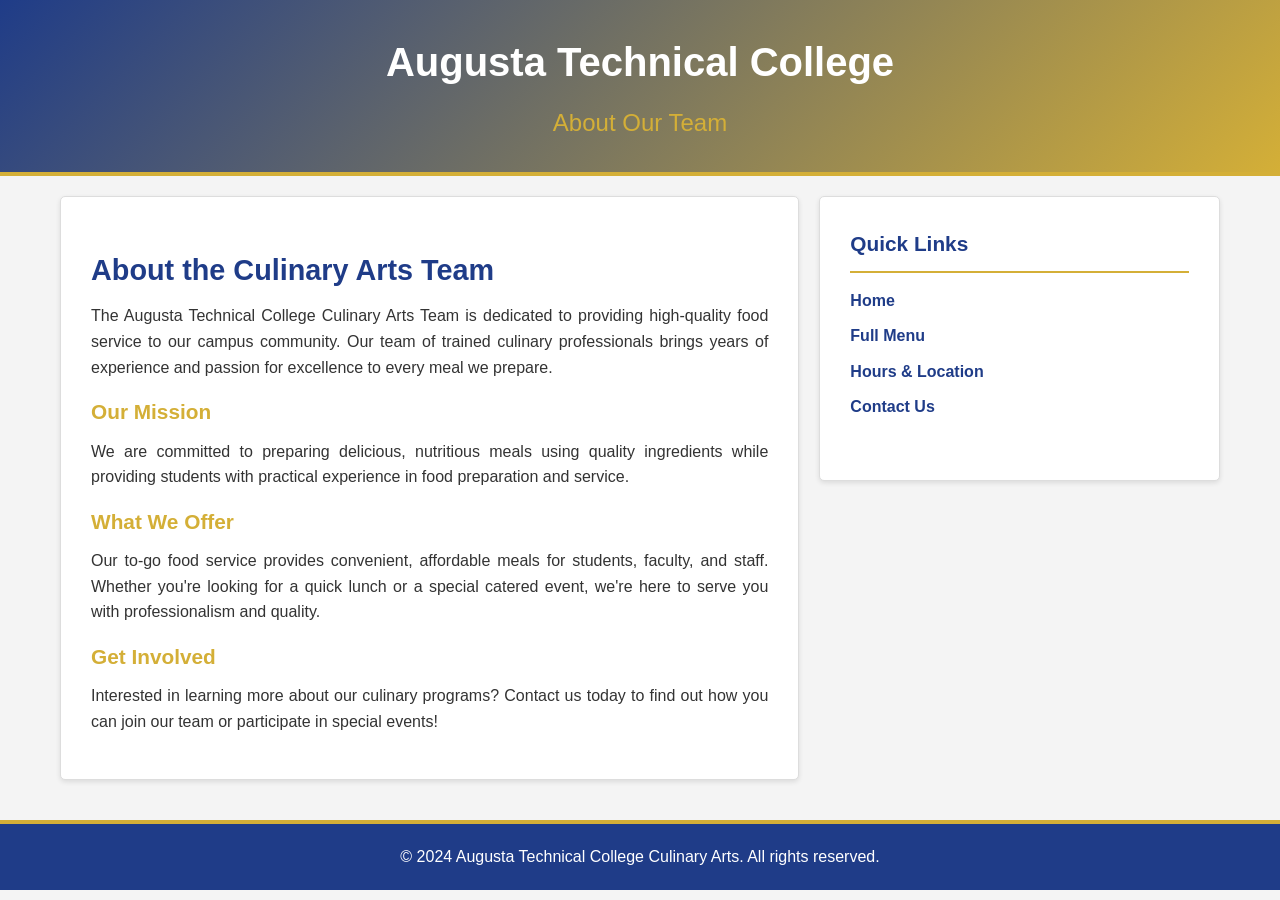
<file: about.html>
<!DOCTYPE html>
<html lang="en">
<head>
    <meta charset="UTF-8">
    <meta name="viewport" content="width=device-width, initial-scale=1.0">
    <title>About Our Team - Augusta Tech Culinary Arts</title>
    <link rel="stylesheet" href="css/main.css">
</head>
<body>
    <header>
        <h1>Augusta Technical College</h1>
        <h2>About Our Team</h2>
    </header>

    <div class="container">
        <section>
            <h2>About the Culinary Arts Team</h2>
            
            <p>
                The Augusta Technical College Culinary Arts Team is dedicated to providing high-quality food service to our campus community. Our team of trained culinary professionals brings years of experience and passion for excellence to every meal we prepare.
            </p>
            
            <h3>Our Mission</h3>
            <p>
                We are committed to preparing delicious, nutritious meals using quality ingredients while providing students with practical experience in food preparation and service.
            </p>
            
            <h3>What We Offer</h3>
            <p>
                Our to-go food service provides convenient, affordable meals for students, faculty, and staff. Whether you're looking for a quick lunch or a special catered event, we're here to serve you with professionalism and quality.
            </p>
            
            <h3>Get Involved</h3>
            <p>
                Interested in learning more about our culinary programs? Contact us today to find out how you can join our team or participate in special events!
            </p>
        </section>

        <aside>
            <h3>Quick Links</h3>
            <ul>
                <li><a href="index.html">Home</a></li>
                <li><a href="menu.html">Full Menu</a></li>
                <li><a href="hours.html">Hours & Location</a></li>
                <li><a href="contact.html">Contact Us</a></li>
            </ul>
        </aside>
    </div>

    <footer>
        <p>&copy; 2024 Augusta Technical College Culinary Arts. All rights reserved.</p>
    </footer>
</body>
</html>
</file>
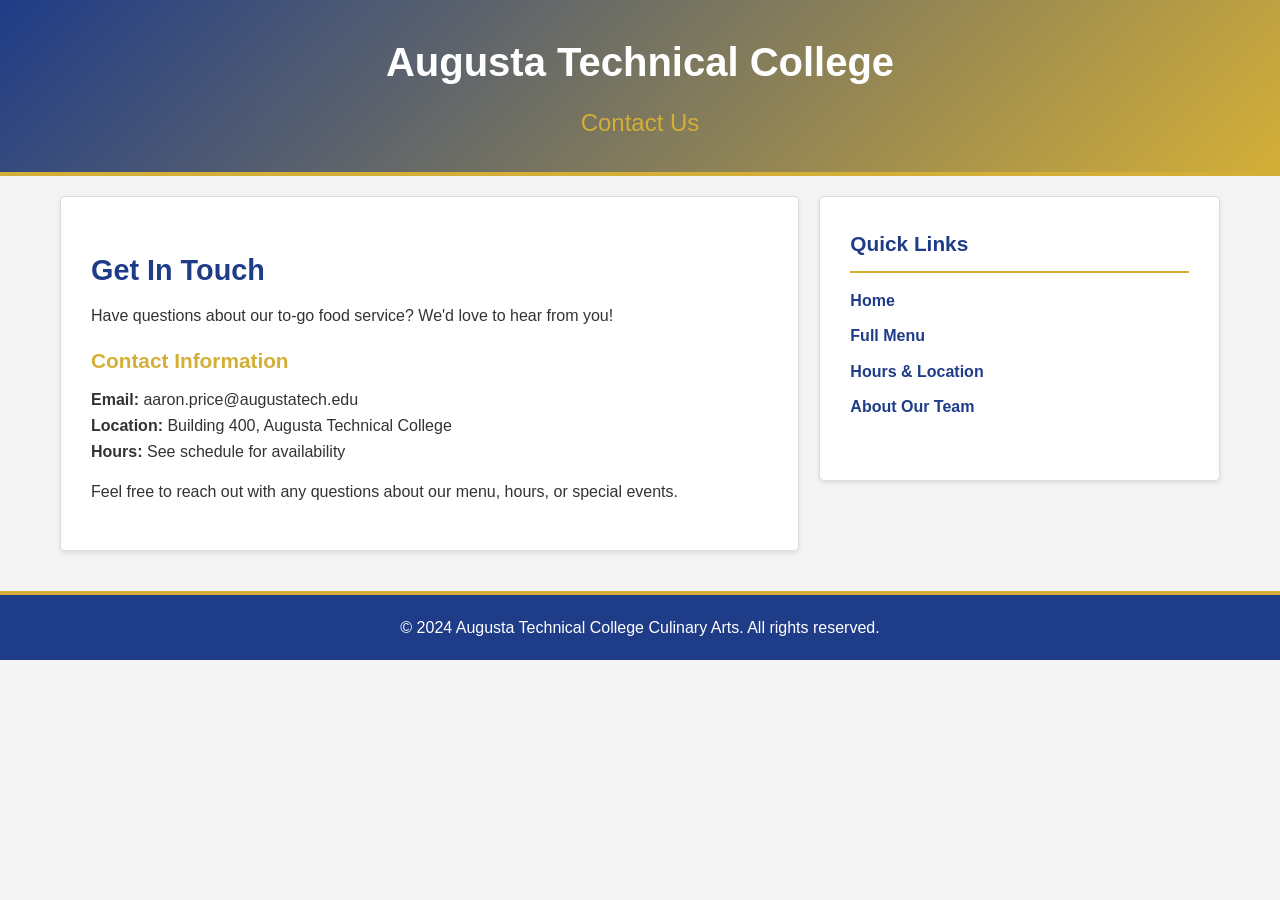
<file: contact.html>
<!DOCTYPE html>
<html lang="en">
<head>
    <meta charset="UTF-8">
    <meta name="viewport" content="width=device-width, initial-scale=1.0">
    <title>Contact Us - Augusta Tech Culinary Arts</title>
    <link rel="stylesheet" href="css/main.css">
</head>
<body>
    <header>
        <h1>Augusta Technical College</h1>
        <h2>Contact Us</h2>
    </header>

    <div class="container">
        <section>
            <h2>Get In Touch</h2>
            <p>Have questions about our to-go food service? We'd love to hear from you!</p>
            
            <h3>Contact Information</h3>
            <p>
                <strong>Email:</strong> aaron.price@augustatech.edu<br>
                <strong>Location:</strong> Building 400, Augusta Technical College<br>
                <strong>Hours:</strong> See schedule for availability
            </p>
            
            <p>Feel free to reach out with any questions about our menu, hours, or special events.</p>
        </section>

        <aside>
            <h3>Quick Links</h3>
            <ul>
                <li><a href="index.html">Home</a></li>
                <li><a href="menu.html">Full Menu</a></li>
                <li><a href="hours.html">Hours & Location</a></li>
                <li><a href="about.html">About Our Team</a></li>
            </ul>
        </aside>
    </div>

    <footer>
        <p>&copy; 2024 Augusta Technical College Culinary Arts. All rights reserved.</p>
    </footer>
</body>
</html>
</file>
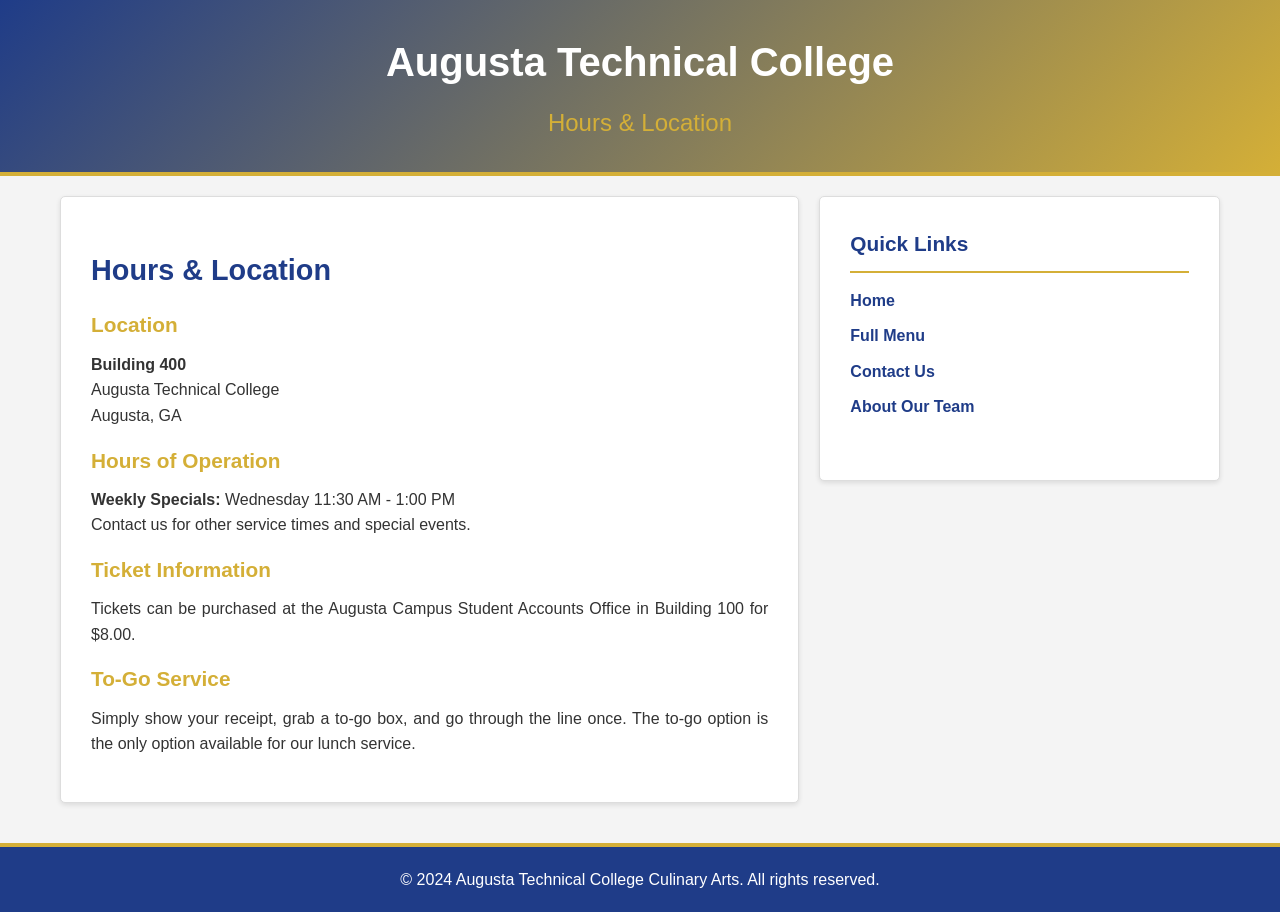
<file: hours.html>
<!DOCTYPE html>
<html lang="en">
<head>
    <meta charset="UTF-8">
    <meta name="viewport" content="width=device-width, initial-scale=1.0">
    <title>Hours & Location - Augusta Tech Culinary Arts</title>
    <link rel="stylesheet" href="css/main.css">
</head>
<body>
    <header>
        <h1>Augusta Technical College</h1>
        <h2>Hours & Location</h2>
    </header>

    <div class="container">
        <section>
            <h2>Hours & Location</h2>
            
            <h3>Location</h3>
            <p>
                <strong>Building 400</strong><br>
                Augusta Technical College<br>
                Augusta, GA
            </p>
            
            <h3>Hours of Operation</h3>
            <p>
                <strong>Weekly Specials:</strong> Wednesday 11:30 AM - 1:00 PM<br>
                Contact us for other service times and special events.
            </p>
            
            <h3>Ticket Information</h3>
            <p>
                Tickets can be purchased at the Augusta Campus Student Accounts Office in Building 100 for $8.00.
            </p>
            
            <h3>To-Go Service</h3>
            <p>Simply show your receipt, grab a to-go box, and go through the line once. The to-go option is the only option available for our lunch service.</p>
        </section>

        <aside>
            <h3>Quick Links</h3>
            <ul>
                <li><a href="index.html">Home</a></li>
                <li><a href="menu.html">Full Menu</a></li>
                <li><a href="contact.html">Contact Us</a></li>
                <li><a href="about.html">About Our Team</a></li>
            </ul>
        </aside>
    </div>

    <footer>
        <p>&copy; 2024 Augusta Technical College Culinary Arts. All rights reserved.</p>
    </footer>
</body>
</html>
</file>
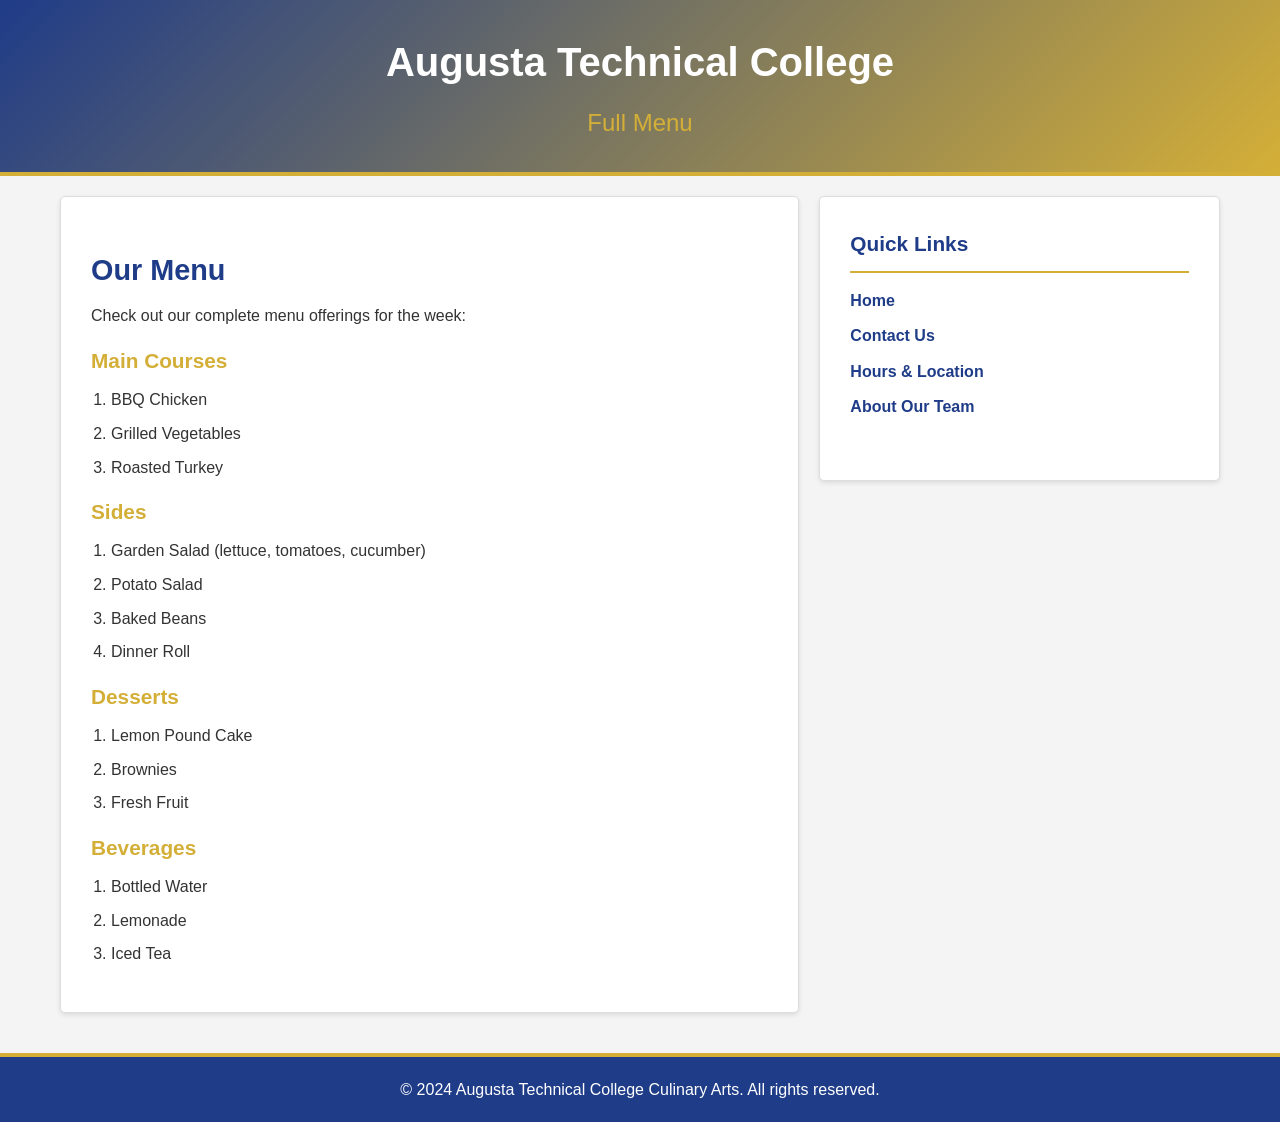
<file: menu.html>
<!DOCTYPE html>
<html lang="en">
<head>
    <meta charset="UTF-8">
    <meta name="viewport" content="width=device-width, initial-scale=1.0">
    <title>Full Menu - Augusta Tech Culinary Arts</title>
    <link rel="stylesheet" href="css/main.css">
</head>
<body>
    <header>
        <h1>Augusta Technical College</h1>
        <h2>Full Menu</h2>
    </header>

    <div class="container">
        <section>
            <h2>Our Menu</h2>
            <p>Check out our complete menu offerings for the week:</p>
            
            <h3>Main Courses</h3>
            <ol>
                <li>BBQ Chicken</li>
                <li>Grilled Vegetables</li>
                <li>Roasted Turkey</li>
            </ol>
            
            <h3>Sides</h3>
            <ol>
                <li>Garden Salad (lettuce, tomatoes, cucumber)</li>
                <li>Potato Salad</li>
                <li>Baked Beans</li>
                <li>Dinner Roll</li>
            </ol>
            
            <h3>Desserts</h3>
            <ol>
                <li>Lemon Pound Cake</li>
                <li>Brownies</li>
                <li>Fresh Fruit</li>
            </ol>
            
            <h3>Beverages</h3>
            <ol>
                <li>Bottled Water</li>
                <li>Lemonade</li>
                <li>Iced Tea</li>
            </ol>
        </section>

        <aside>
            <h3>Quick Links</h3>
            <ul>
                <li><a href="index.html">Home</a></li>
                <li><a href="contact.html">Contact Us</a></li>
                <li><a href="hours.html">Hours & Location</a></li>
                <li><a href="about.html">About Our Team</a></li>
            </ul>
        </aside>
    </div>

    <footer>
        <p>&copy; 2024 Augusta Technical College Culinary Arts. All rights reserved.</p>
    </footer>
</body>
</html>
</file>
<file: css/main.css>
/* ====================================
   General Styles
   ==================================== */

* {
    margin: 0;
    padding: 0;
    box-sizing: border-box;
}

body {
    font-family: Arial, sans-serif;
    line-height: 1.6;
    color: #333;
    background-color: #f4f4f4;
}

/* ====================================
   Header
   ==================================== */

header {
    background: linear-gradient(135deg, #1f3c88 0%, #d4af37 100%);
    color: white;
    text-align: center;
    padding: 30px 20px;
    border-bottom: 4px solid #d4af37;
    margin-bottom: 20px;
}

header h1 {
    font-size: 2.5em;
    margin-bottom: 10px;
    font-weight: bold;
}

header h2 {
    font-size: 1.5em;
    font-weight: normal;
    color: #d4af37;
}

/* ====================================
   Main Container & Layout
   ==================================== */

.container {
    display: flex;
    max-width: 1200px;
    margin: 20px auto;
    gap: 20px;
    padding: 0 20px;
}

section {
    flex: 2;
    background-color: white;
    padding: 30px;
    border: 1px solid #ddd;
    border-radius: 5px;
    box-shadow: 0 2px 5px rgba(0, 0, 0, 0.1);
}

section img {
    max-width: 100%;
    height: auto;
    margin-bottom: 20px;
    border-radius: 5px;
    border: 2px solid #1f3c88;
}

section h2 {
    color: #1f3c88;
    margin: 20px 0 10px 0;
    font-size: 1.8em;
}

section h3 {
    color: #d4af37;
    margin: 15px 0 10px 0;
    font-size: 1.3em;
}

section p {
    margin-bottom: 15px;
    text-align: justify;
}

section ol {
    margin-left: 20px;
    margin-bottom: 15px;
}

section li {
    margin-bottom: 8px;
}

/* ====================================
   Aside (Sidebar)
   ==================================== */

aside {
    flex: 1;
    background-color: white;
    padding: 30px;
    border: 1px solid #ddd;
    border-radius: 5px;
    box-shadow: 0 2px 5px rgba(0, 0, 0, 0.1);
    height: fit-content;
}

aside h3 {
    color: #1f3c88;
    margin-bottom: 15px;
    font-size: 1.3em;
    border-bottom: 2px solid #d4af37;
    padding-bottom: 10px;
}

aside ul {
    list-style: none;
    margin-bottom: 30px;
}

aside ul li {
    margin-bottom: 10px;
}

aside ul li a {
    color: #1f3c88;
    text-decoration: none;
    font-weight: bold;
    transition: color 0.3s ease;
}

aside ul li a:hover {
    color: #d4af37;
    text-decoration: underline;
}

.contact-info {
    background-color: #f9f9f9;
    padding: 15px;
    border-left: 4px solid #d4af37;
    border-radius: 3px;
}

.contact-info p {
    margin-bottom: 10px;
    font-size: 0.95em;
}

/* ====================================
   Footer
   ==================================== */

footer {
    background-color: #1f3c88;
    color: white;
    text-align: center;
    padding: 20px;
    margin-top: 40px;
    border-top: 4px solid #d4af37;
}

footer p {
    margin: 0;
}

/* ====================================
   Responsive Design
   ==================================== */

@media (max-width: 768px) {
    .container {
        flex-direction: column;
    }

    header h1 {
        font-size: 2em;
    }

    header h2 {
        font-size: 1.2em;
    }

    section, aside {
        padding: 20px;
    }

    section h2 {
        font-size: 1.5em;
    }
}
</file>
